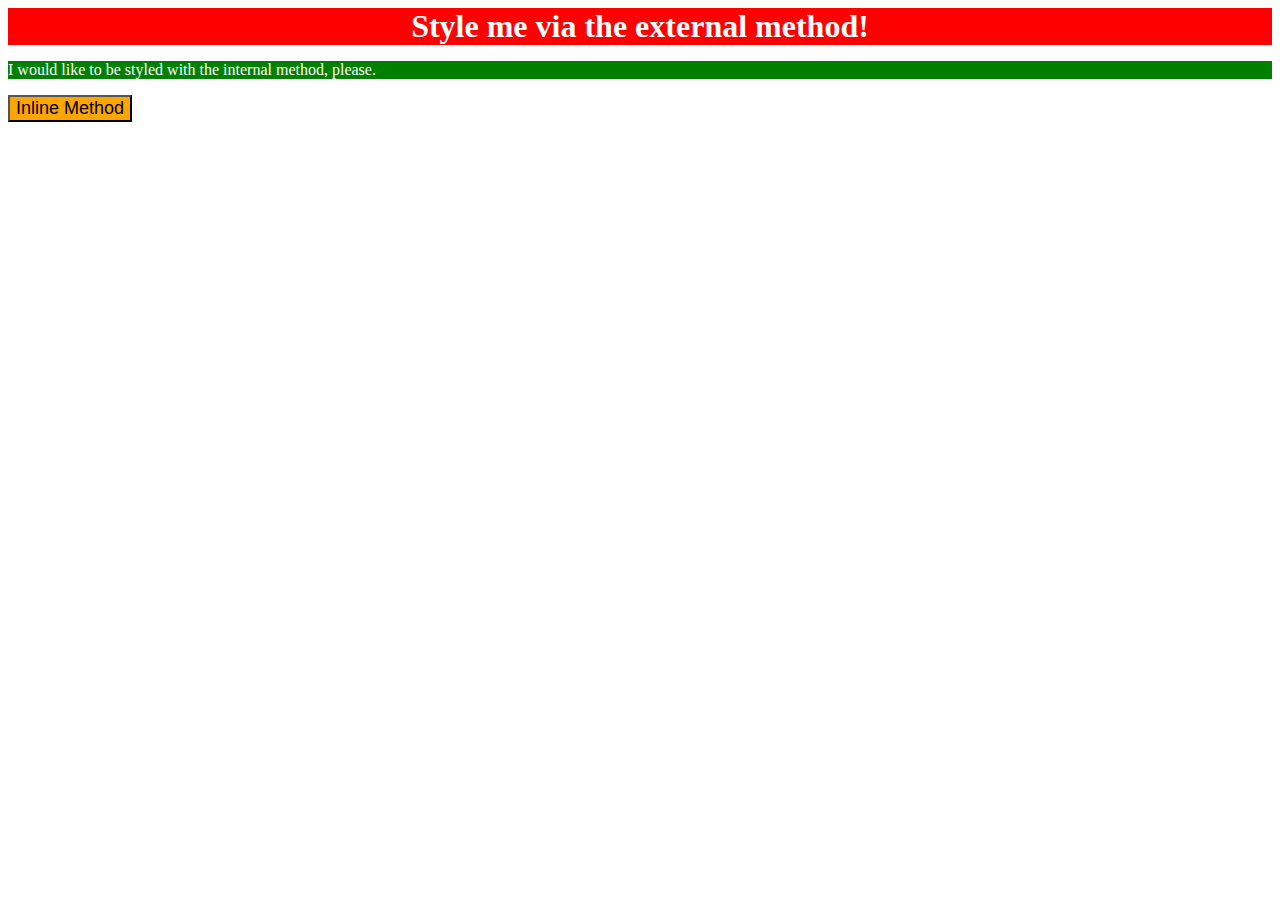
<file: foundations/01-css-methods/index.html>
<!DOCTYPE html>
<html lang="en">
<head>
  <meta charset="UTF-8">
  <meta http-equiv="X-UA-Compatible" content="IE=edge">
  <meta name="viewport" content="width=device-width, initial-scale=1.0">
  <title>Methods for Adding CSS</title>
  <style>
    p {
      background-color: green;
      color:white;
    }
  </style>
  <link rel="stylesheet" href="styles.css">
</head>
<body>
  <div>Style me via the external method!</div>
  <p>I would like to be styled with the internal method, please.</p>
  <button style="background-color:orange; font-size:18px">Inline Method</button>
</body>
</html>
</file>
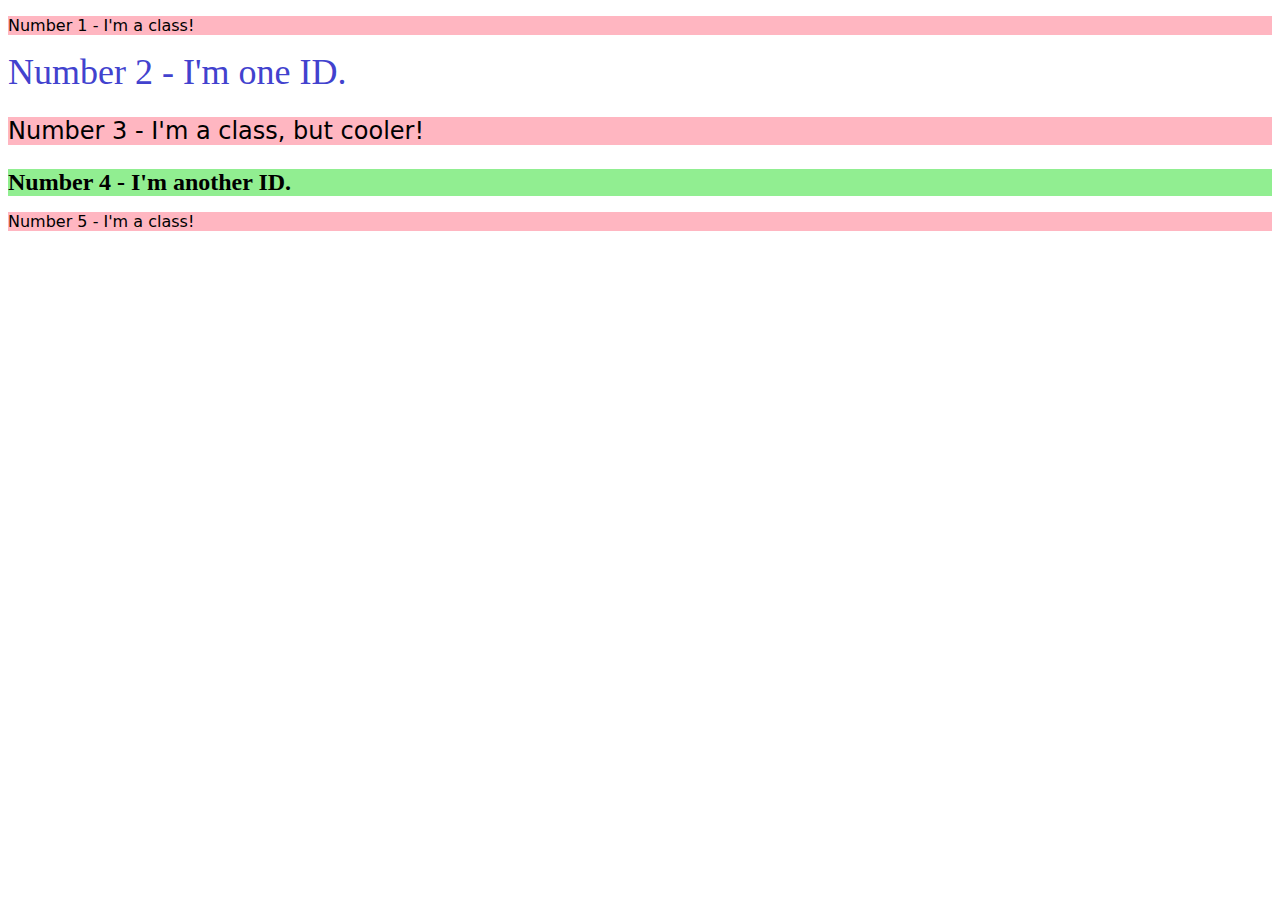
<file: foundations/02-class-id-selectors/index.html>
<!DOCTYPE html>
<html lang="en">
<head>
  <meta charset="UTF-8">
  <meta http-equiv="X-UA-Compatible" content="IE=edge">
  <meta name="viewport" content="width=device-width, initial-scale=1.0">
  <title>Class and ID Selectors</title>
  <link rel="stylesheet" href="style.css">
</head>
<body>
  <p class="odd">Number 1 - I'm a class!</p>
  <div id="Number2">Number 2 - I'm one ID.</div>
  <p class="odd number3">Number 3 - I'm a class, but cooler!</p>
  <div id="Number4">Number 4 - I'm another ID.</div>
  <p class="odd">Number 5 - I'm a class!</p>
</body>
</html>
</file>
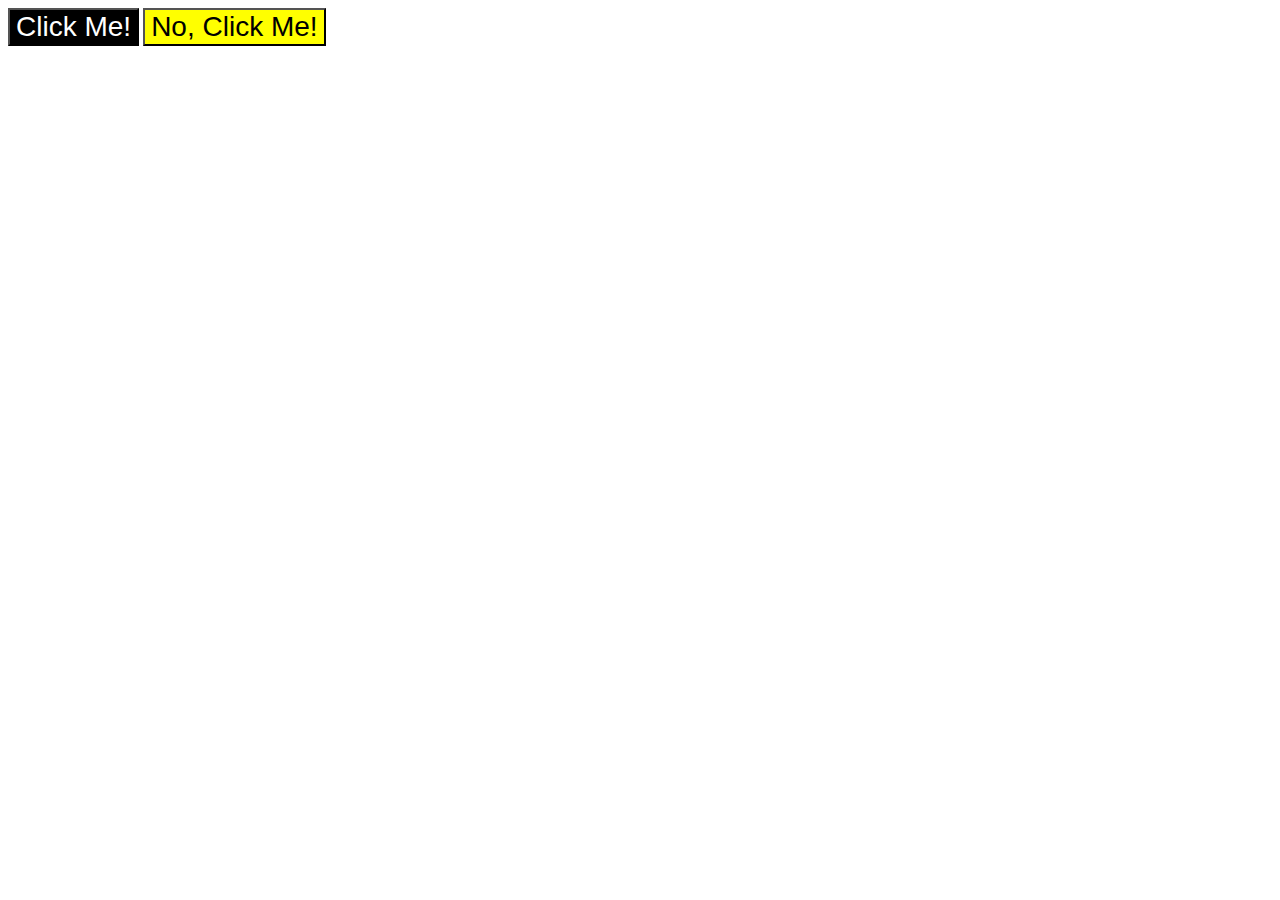
<file: foundations/03-grouping-selectors/index.html>
<!DOCTYPE html>
<html lang="en">
<head>
  <meta charset="UTF-8">
  <meta http-equiv="X-UA-Compatible" content="IE=edge">
  <meta name="viewport" content="width=device-width, initial-scale=1.0">
  <title>Grouping Selectors</title>
  <link rel="stylesheet" href="style.css">
</head>
<body>
  <button class="buno">Click Me!</button>
  <button class="bdos">No, Click Me!</button>
</body>
</html>
</file>
<file: foundations/01-css-methods/styles.css>
div {
    background-color: red;
    color:white;
    font-size: 32px;
    text-align:center;
    font-weight: bold;
}
</file>
<file: foundations/02-class-id-selectors/style.css>
.odd {
    background-color: rgb(255, 182, 193);
    font-family: Verdana, DejaVu Sans, sans-serif;
}

#Number2 {
    color: rgb(66, 66, 206);
    font-size: 36px;
}

.number3 {
    font-size: 24px;
}

#Number4 {
    background-color: hsl(120, 73%, 75%);
    font-size: 24px;
    font-weight: bold;
}
</file>
<file: foundations/03-grouping-selectors/style.css>
.buno, 
.bdos {
    font-size: 28px;
    font-family: Helvetica,Times New Roman, sans-serif;
}
.bdos {
    background-color: yellow;
}

.buno {
    background-color: black;
    color: white;
}
</file>
